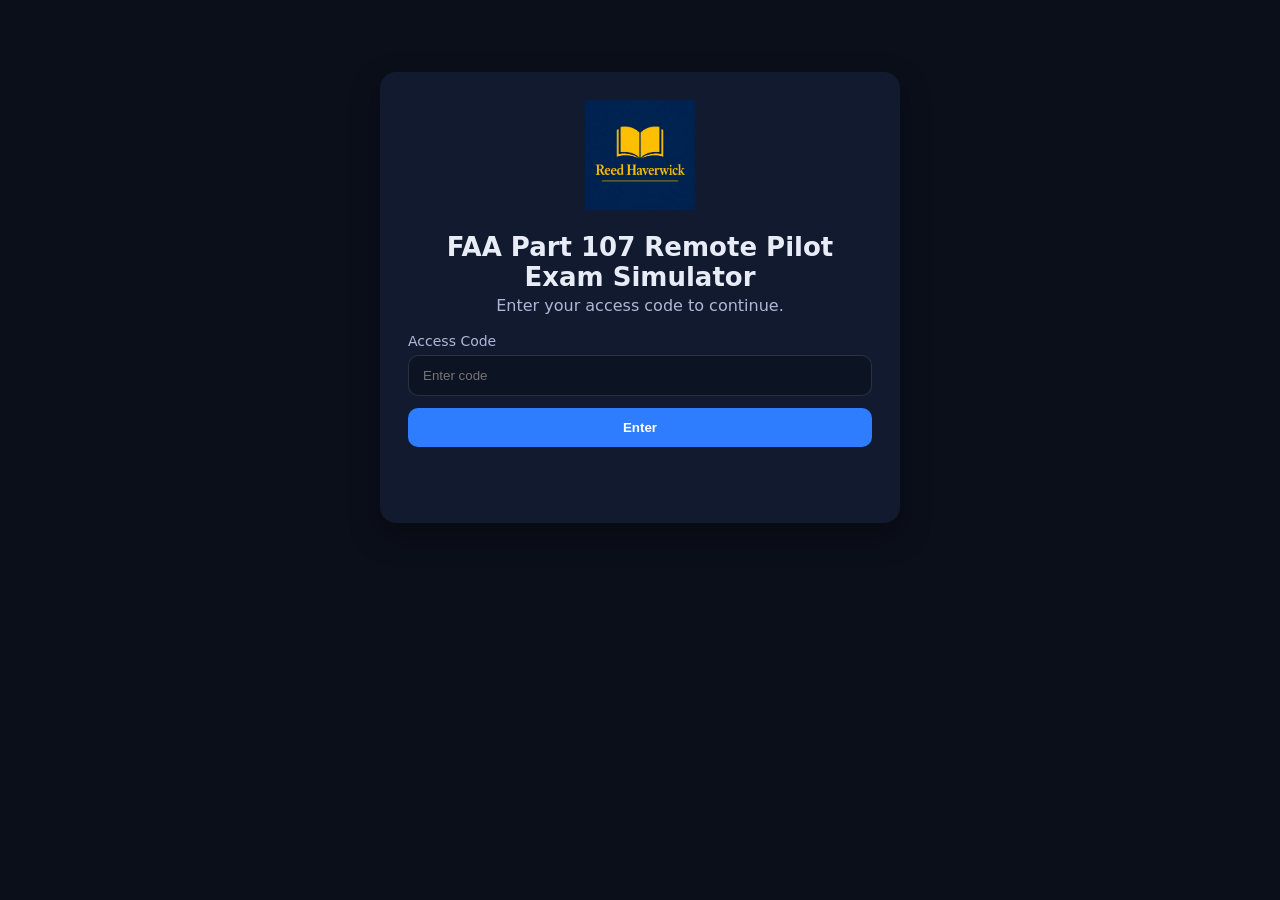
<file: index.html>
<!doctype html>
<html lang="en">
<head>
  <meta charset="utf-8">
  <meta http-equiv="refresh" content="0; url=./app/">
  <title>FAA Part 107 Remote Pilot Exam Simulator</title>
</head>
<body>
  <p>Redirecting to <a href="./app/">FAA Part 107 Remote Pilot Exam Simulator</a>...</p>
</body>
</html>
</file>
<file: app/styles.css>
:root {
  --bg: #0b0f1a;
  --card: #111a2e;
  --text: #e8ecf7;
  --muted: #aeb8d6;
  --accent: #2f7dff;
  --danger: #ff5a6a;
}

* { box-sizing: border-box; }
body {
  margin: 0;
  font-family: system-ui, -apple-system, Segoe UI, Roboto, Arial, sans-serif;
  background: var(--bg);
  color: var(--text);
}

.card {
  width: min(520px, 92vw);
  margin: 8vh auto;
  padding: 28px;
  background: var(--card);
  border-radius: 16px;
  box-shadow: 0 12px 30px rgba(0,0,0,.35);
  text-align: center;
}

.logo { width: 110px; height: 110px; object-fit: contain; margin-bottom: 10px; }
.title { margin: 8px 0 4px; font-size: 26px; }
.subtitle { margin: 0 0 18px; color: var(--muted); }

.label { display:block; text-align:left; margin: 10px 0 6px; color: var(--muted); font-size: 14px; }
.input {
  width: 100%;
  padding: 12px 14px;
  border-radius: 10px;
  border: 1px solid rgba(255,255,255,.12);
  background: rgba(0,0,0,.25);
  color: var(--text);
  outline: none;
}

.btn {
  width: 100%;
  margin-top: 12px;
  padding: 12px 14px;
  border-radius: 10px;
  border: 0;
  background: var(--accent);
  color: white;
  font-weight: 700;
  cursor: pointer;
}

.msg { margin-top: 12px; color: var(--danger); min-height: 20px; }

.topbar {
  display:flex;
  align-items:center;
  justify-content: space-between;
  padding: 14px 18px;
  background: rgba(17,26,46,.9);
  border-bottom: 1px solid rgba(255,255,255,.08);
  position: sticky;
  top: 0;
}

.brandbar { display:flex; gap: 10px; align-items:center; }
.logo-small { width: 40px; height: 40px; object-fit: contain; }
.brandname { font-weight: 800; }
.brandnote { font-size: 12px; color: var(--muted); }

.nav { display:flex; gap: 14px; }
.navlink {
  color: var(--text);
  text-decoration: none;
  padding: 8px 10px;
  border-radius: 10px;
  border: 1px solid rgba(255,255,255,.10);
}
.navlink:hover { border-color: rgba(255,255,255,.25); }

.container { width: min(980px, 92vw); margin: 20px auto; }
.page { padding: 16px; background: rgba(255,255,255,.03); border-radius: 14px; }
.hidden { display:none; }

.panel {
  margin-top: 10px;
  padding: 14px;
  border-radius: 14px;
  background: rgba(255,255,255,.03);
  border: 1px solid rgba(255,255,255,.08);
}

.select {
  width: 100%;
  padding: 12px 14px;
  border-radius: 10px;
  border: 1px solid rgba(255,255,255,.12);
  background: rgba(0,0,0,.25);
  color: var(--text);
  outline: none;
}

.row { display:flex; gap: 10px; }
.btn-secondary {
  background: transparent;
  border: 1px solid rgba(255,255,255,.18);
}
.btn-secondary:hover { border-color: rgba(255,255,255,.35); }

.helper { color: var(--muted); font-size: 14px; margin: 10px 0 0; }
.timer{
  padding: 8px 10px;
  border-radius: 10px;
  border: 1px solid rgba(255,255,255,.18);
  color: var(--text);
  font-weight: 800;
}

.progress { color: var(--muted); font-size: 14px; margin-bottom: 10px; }
.prompt { white-space: pre-wrap; font-size: 16px; line-height: 1.4; margin-bottom: 12px; }

.choices { display:flex; flex-direction:column; gap:10px; }
.choice {
  display:flex;
  gap:10px;
  align-items:flex-start;
  padding: 10px;
  border-radius: 12px;
  border: 1px solid rgba(255,255,255,.10);
  background: rgba(0,0,0,.18);
  cursor: pointer;
}
.choice input { margin-top: 3px; }
.choiceText { white-space: pre-wrap; }

.review { margin-top: 14px; display:flex; flex-direction:column; gap:12px; }
.reviewBlock{
  display:flex;
  gap:12px;
  padding: 12px;
  border-radius: 14px;
  border: 1px solid rgba(255,255,255,.08);
  background: rgba(255,255,255,.03);
}
.qnum{
  width: 54px;
  height: 34px;
  display:flex;
  align-items:center;
  justify-content:center;
  border-radius: 10px;
  font-weight: 900;
}
.qnum-ok{ background: rgba(47, 255, 144, .18); border: 1px solid rgba(47, 255, 144, .35); }
.qnum-bad{ background: rgba(255, 90, 106, .18); border: 1px solid rgba(255, 90, 106, .35); }

.reviewPrompt{ white-space: pre-wrap; margin-bottom: 8px; }
.reviewAns{ color: var(--muted); margin-bottom: 6px; }
.reviewExp{ white-space: pre-wrap; }
/* Printable Practice Exams */
.pdfList {
  margin-top: 12px;
  display: flex;
  flex-direction: column;
  gap: 10px;
}

.pdfBtn {
  display: block;
  padding: 12px 14px;
  border-radius: 12px;
  border: 1px solid rgba(255,255,255,.12);
  background: rgba(0,0,0,.18);
  color: var(--text);
  text-decoration: none;
  font-weight: 700;
}

.pdfBtn:hover {
  border-color: rgba(255,255,255,.30);
}
/* Writing (Essay) */
.essayBox{
  width: 100%;
  min-height: 240px;
  resize: vertical;
  padding: 12px 14px;
  border-radius: 12px;
  border: 1px solid rgba(255,255,255,.12);
  background: rgba(0,0,0,.25);
  color: var(--text);
  outline: none;
  line-height: 1.5;
}

.essayFooter{
  margin-top: 12px;
  display:flex;
  justify-content: space-between;
  align-items:center;
  gap: 12px;
  flex-wrap: wrap;
}

.rubricGrid{
  display:grid;
  grid-template-columns: 1fr 1fr;
  gap: 12px;
}

.rubricItem{
  padding: 12px;
  border-radius: 12px;
  border: 1px solid rgba(255,255,255,.10);
  background: rgba(0,0,0,.18);
}

.rubricLabel{
  font-weight: 800;
  margin-bottom: 8px;
}
/* Theme: Light */
body.theme-light{
  --bg: #f5f7fb;
  --card: #ffffff;
  --text: #101828;
  --muted: #475467;
  --accent: #2f7dff;
  --danger: #d92d20;
}

/* Light-theme overrides for readability */
body.theme-light .topbar{
  background: rgba(255,255,255,.90);
  border-bottom: 1px solid rgba(16,24,40,.10);
}

body.theme-light .page{
  background: rgba(16,24,40,.04);
}

body.theme-light .panel{
  background: rgba(16,24,40,.04);
  border: 1px solid rgba(16,24,40,.10);
}

body.theme-light .navlink{
  border: 1px solid rgba(16,24,40,.12);
}

body.theme-light .btn-secondary{
  border: 1px solid rgba(16,24,40,.18);
}

body.theme-light .choice,
body.theme-light .pdfBtn,
body.theme-light .reviewBlock,
body.theme-light .rubricItem{
  background: rgba(16,24,40,.03);
  border: 1px solid rgba(16,24,40,.10);
}

/* ===== SCENARIO CONTEXT ===== */
.scenarioContext {
  margin: 0 0 14px;
  padding: 12px 14px;
  border: 1px solid rgba(45, 212, 191, 0.35);
  border-left: 4px solid #2dd4bf;
  border-radius: 8px;
  background: rgba(45, 212, 191, 0.08);
  color: inherit;
  font-size: 0.96rem;
  font-weight: 400;
  line-height: 1.55;
}

.scenarioLabel {
  display: block;
  margin-bottom: 5px;
  color: #2dd4bf;
  font-size: 0.78rem;
  font-weight: 700;
  letter-spacing: 0.08em;
  text-transform: uppercase;
}

.questionPrompt {
  line-height: 1.55;
}

.reviewPrompt .scenarioContext {
  margin-bottom: 10px;
  font-size: 0.92rem;
}

/* FAA TEXT EXHIBITS */
.questionPrompt { white-space: pre-line; }

/* FAA FLASHCARDS NAV MOBILE WRAP */
@media (max-width: 980px) {
  .topbar { flex-wrap: wrap; justify-content: center; gap: 10px; }
  .nav { flex-wrap: wrap; justify-content: center; gap: 8px; }
}
</file>
